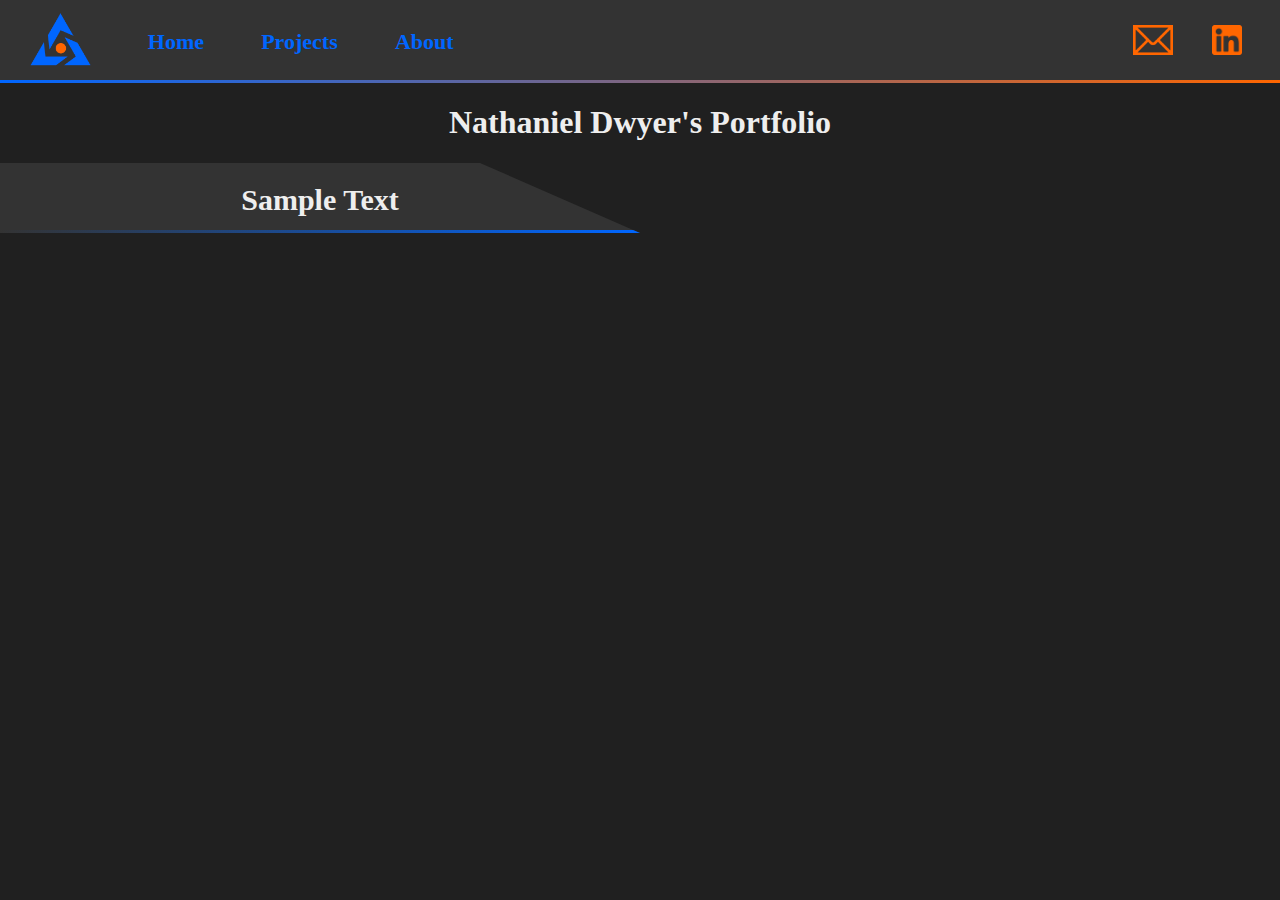
<file: index.html>
<!DOCTYPE html>
<html>
<head>
	<title>Nathaniel's Protfolio</title>
	<!-- Something to keep in mind here: we will have to eventually create different CSS sheets for when the site is seen on different sized devices -->
	<link rel="stylesheet" type="text/css" href="CSS/CSS-Large.css">
	<script type="text/javascript" src="JS/JS-Large.js"></script>
</head>
<body>
	<div class="nav-header">
		<a href="index.html">
			<img class="site-logo" src="Assets/Logo Prototype.png">
		</a>
		<div class="nav-bar">
			<a class="nav-item" href="index.html">Home</a>
			<a class="nav-item not-current-page" href="projects.html">Projects</a>
			<a class="nav-item not-current-page" href="about.html">About</a>
		</div>
		<a href="https://www.linkedin.com/in/nathanieldwyer/">
			<img class="linkedin-logo" src="Assets/LinkedIn-Icon-Orange.png">
		</a>
		<a href="mailto: nathaniel.t.dwyer@gmail.com">
			<img class="email-logo" src="Assets/Email-Icon-Orange.png">
		</a>
	</div>
	<div id="nav-accent"></div>
	<h1 id="pageTitle" onclick="changeTitle()">Nathaniel Dwyer's Portfolio</h1>
	<div class="sliced-div-container">
		<h1>Sample Text</h1>
		<div class="sliced-div-container-accent"></div>
	</div>
</body>
</html>
</file>
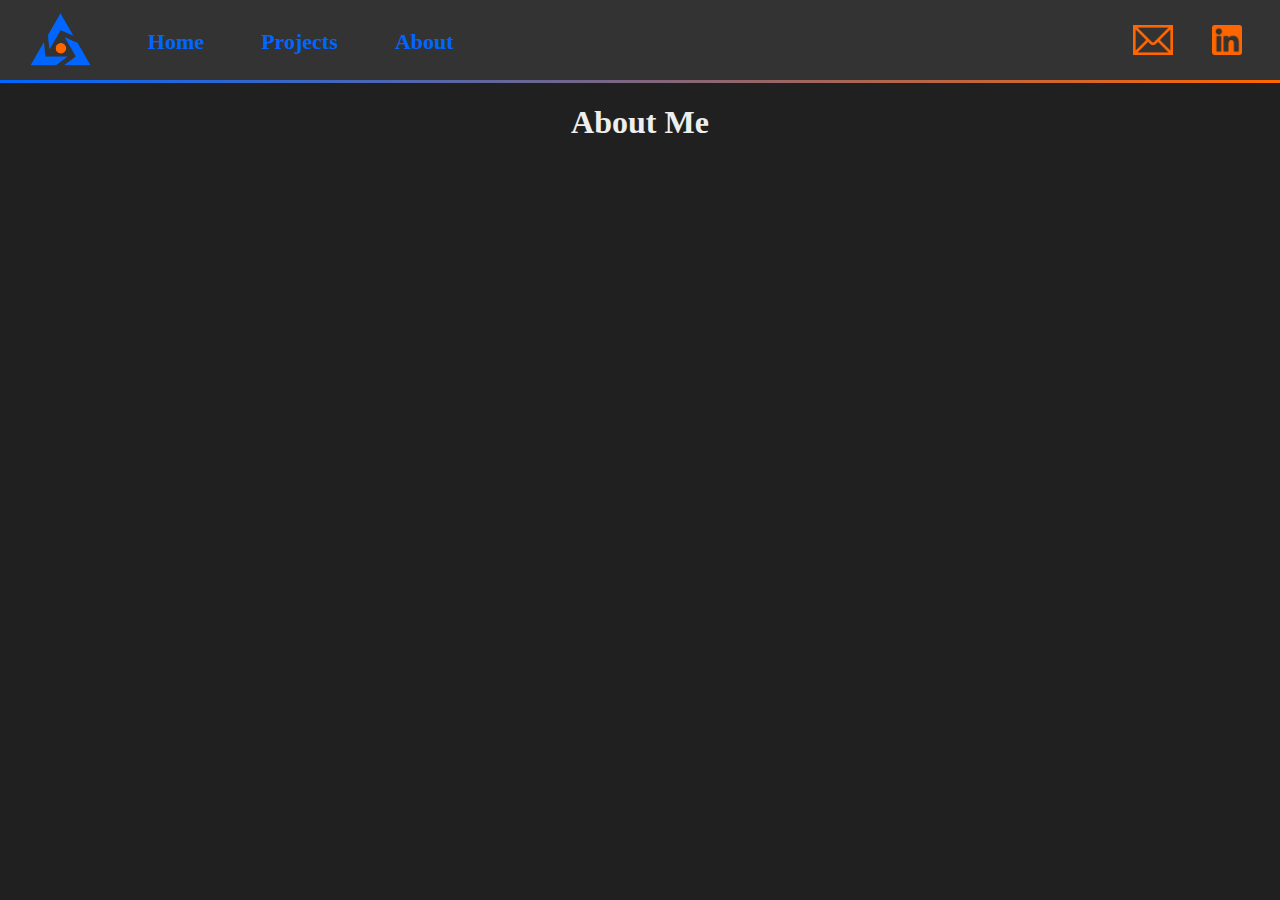
<file: about.html>
<!DOCTYPE html>
<html>
<head>
	<title>Nathaniel's Protfolio</title>
	<!-- Something to keep in mind here: we will have to eventually create different CSS sheets for when the site is seen on different sized devices -->
	<link rel="stylesheet" type="text/css" href="CSS/CSS-Large.css">
	<script type="text/javascript" src="JS/JS-Large.js"></script>
</head>
<body>
	<div class="nav-header">
		<a href="index.html">
			<img class="site-logo" src="Assets/Logo Prototype.png">
		</a>
		<div class="nav-bar">
			<a class="nav-item not-current-page" href="index.html">Home</a>
			<a class="nav-item not-current-page" href="projects.html">Projects</a>
			<a class="nav-item" href="about.html">About</a>
		</div>
		<a href="https://www.linkedin.com/in/nathanieldwyer/">
			<img class="linkedin-logo" src="Assets/LinkedIn-Icon-Orange.png">
		</a>
		<a href="mailto: nathaniel.t.dwyer@gmail.com">
			<img class="email-logo" src="Assets/Email-Icon-Orange.png">
		</a>
	</div>
	<div id="nav-accent"></div>
	<h1 id="pageTitle">About Me</h1>
</body>
</html>
</file>
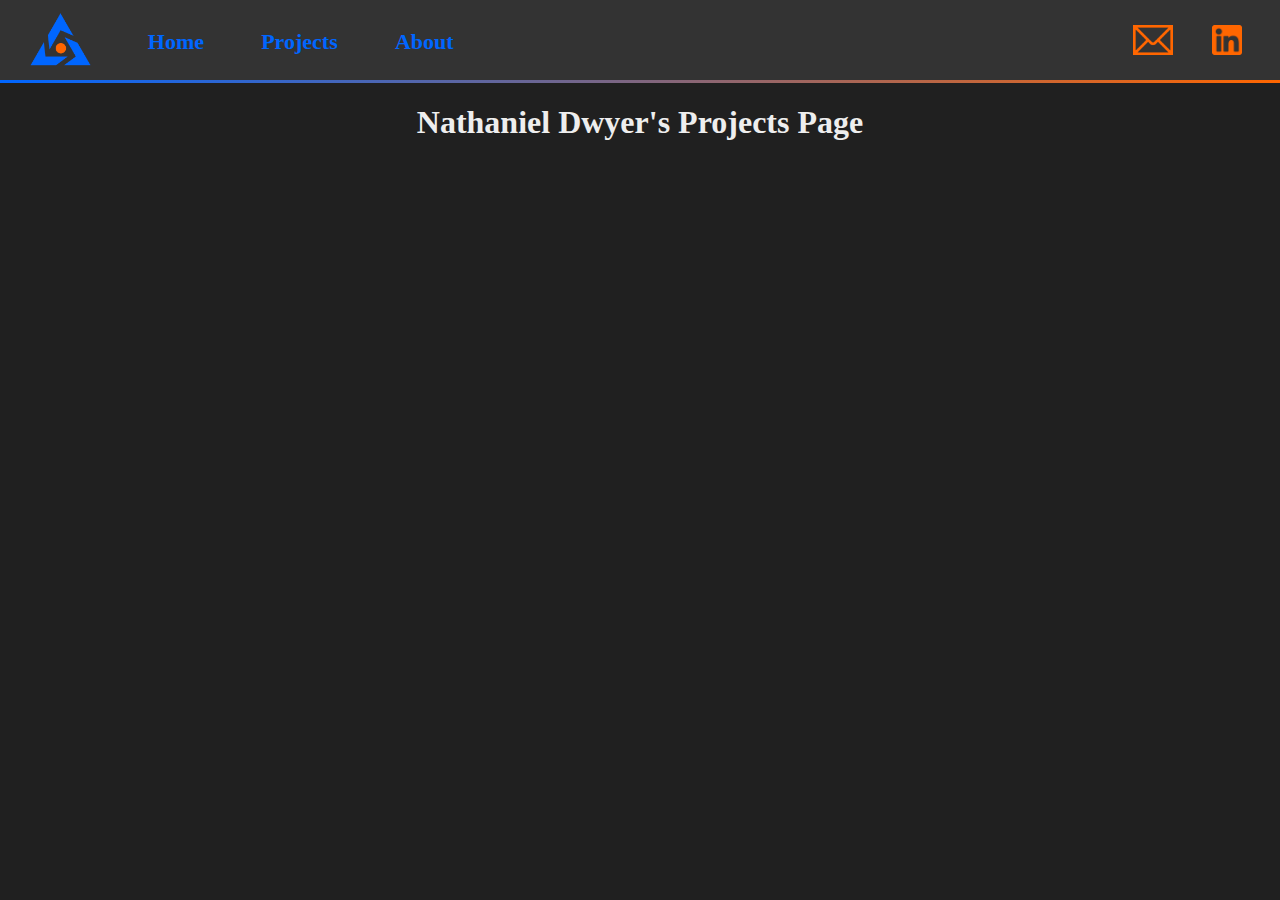
<file: projects.html>
<!DOCTYPE html>
<html>
<head>
	<title>Nathaniel's Protfolio</title>
	<!-- Something to keep in mind here: we will have to eventually create different CSS sheets for when the site is seen on different sized devices -->
	<link rel="stylesheet" type="text/css" href="CSS/CSS-Large.css">
	<script type="text/javascript" src="JS/JS-Large.js"></script>
</head>
<body>
	<div class="nav-header">
		<a href="index.html">
			<img class="site-logo" src="Assets/Logo Prototype.png">
		</a>
		<div class="nav-bar">
			<a class="nav-item not-current-page" href="index.html">Home</a>
			<a class="nav-item" href="projects.html">Projects</a>
			<a class="nav-item not-current-page" href="about.html">About</a>
		</div>
		<a href="https://www.linkedin.com/in/nathanieldwyer/">
			<img class="linkedin-logo" src="Assets/LinkedIn-Icon-Orange.png">
		</a>
		<a href="mailto: nathaniel.t.dwyer@gmail.com">
			<img class="email-logo" src="Assets/Email-Icon-Orange.png">
		</a>
	</div>
	<div id="nav-accent"></div>
	<h1 id="pageTitle">Nathaniel Dwyer's Projects Page</h1>
</body>
</html>
</file>
<file: CSS/CSS-Large.css>
/*
Color Pallete:

Color Theme Swatches in Hex
.Web-Portfolio-1-hex { color: #333333; } // Gray
.Web-Portfolio-2-hex { color: #FF6600; } // Orange
.Web-Portfolio-3-hex { color: #202020; } // Dark Gray
.Web-Portfolio-4-hex { color: #0066FF; } // Blue
.Web-Portfolio-5-hex { color: #EEEEEE; } // White

Color Theme Swatches in RGBA
.Web-Portfolio-1-rgba { color: rgba(51, 51, 51, 1); }
.Web-Portfolio-2-rgba { color: rgba(255, 102, 0, 1); }
.Web-Portfolio-3-rgba { color: rgba(32, 32, 32, 1); }
.Web-Portfolio-4-rgba { color: rgba(0, 102, 255, 1); }
.Web-Portfolio-5-rgba { color: rgba(238, 238, 238, 1); }

Color Theme Swatches in HSLA
.Web-Portfolio-1-hsla { color: hsla(0, 0, 20, 1); }
.Web-Portfolio-2-hsla { color: hsla(24, 100, 50, 1); }
.Web-Portfolio-3-hsla { color: hsla(0, 0, 12, 1); }
.Web-Portfolio-4-hsla { color: hsla(216, 100, 50, 1); }
.Web-Portfolio-5-hsla { color: hsla(0, 0, 93, 1); }
*/


/* We can also create user-defined variables to store custome values to be used through out this CSS document */
/* Defining a variable: '--variable-name:  value;' */
/* Recalling a variable: 'var(--variable-name);' */
/* We cna also calculate math expersions using the calc() function; just make sure to surround any operands with whitespace */
:root {
  --color-scheme-gray: #333333;
  --color-scheme-dark-gray: #202020;
  --color-scheme-white: #EEEEEE;
  --color-scheme-blue: #0066FF;
  --color-scheme-orange: #FF6600;
  --navbar-header-height: 80px;
}


* {
	box-sizing: border-box;
}
body {
	padding-top: var(--navbar-header-height);
	min-height: 100vh;
	margin: 0px;
	font-family: Trebuchet MS;
	color: var(--color-scheme-white);
	background-color: var(--color-scheme-dark-gray);
}

h1 {
	text-align: center;
}

.site-logo {
	--site-logo-height: 70px;
	--vertical-margin: calc(calc(var(--navbar-header-height) - var(--site-logo-height)) / 2);
	margin: var(--vertical-margin) 2vw;
	height: var(--site-logo-height);
	width: var(--site-logo-height); /* icon is square */
}

.linkedin-logo {
	--linkedin-logo-height: 30px;
	--vertical-margin: calc(calc(var(--navbar-header-height) - var(--linkedin-logo-height)) / 2);	
	margin: var(--vertical-margin) 3vw var(--vertical-margin) 1.5vw;
	height: var(--linkedin-logo-height);
	width: var(--linkedin-logo-height); /* icon is square */
	float: right;
}

.email-logo {
	--email-logo-height: 30px;
	--vertical-margin: calc(calc(var(--navbar-header-height) - var(--email-logo-height)) / 2);
	margin: var(--vertical-margin) 1.5vw;
	height: var(--email-logo-height);
	width: calc(var(--email-logo-height) * 1.35); /* to keep the icon's relative dimentions */
	float: right;
}

.nav-header { 
	height: var(--navbar-header-height);
	width: 100%;
	top: 0px;
	position: fixed;
	background-color: var(--color-scheme-gray);
}

.nav-bar {
	--nav-item-font-size: 22px;
	--vertical-margin: calc(calc(var(--navbar-header-height) - var(--nav-item-font-size)) / 2);
	margin: var(--vertical-margin) auto;
	display: inline-block;
	position: absolute;
}

.nav-item {
	/* --nav-item-font-size inherited from nav-bar */
	margin: auto 2vw;
	color: var(--color-scheme-blue);
	text-decoration: none;
	font-weight: bold;
	font-size: var(--nav-item-font-size);
	vertical-align: middle;
	border: 1px solid transparent;

}

.not-current-page:hover {
    /*this is so that when the user hovers over the navigation links they will fade to orange color*/
    
    animation-name: nav-fade;
    /*refer to @keyframes at the bottom of this file*/
    
    animation-duration: 0.3s;
    animation-fill-mode: forwards;
    /*this is so that the animation pauses on the last frame*/
}

#nav-accent {
	height: 3px;
	background-image: linear-gradient(to right, var(--color-scheme-blue) , var(--color-scheme-orange));
}

.sliced-div-container {
	--sliced-div-container-height: 70px;
	--accent-color-height:  3px;
	height: var(--sliced-div-container-height);
	width: 50%;
	/* The clip-path attribute gives the div the 'sliced-off' tail */
	clip-path: polygon(0 0, 75% 0, 100% 100%, 0 100%);
	float: left;
	background-color: var(--color-scheme-gray);
}

.sliced-div-container h1 {
	/* Selects all <h1> elements inside 'angled-dive-container' class elements */
	--font-size: 30px;
	--vertical-margin: calc(calc(var(--sliced-div-container-height) - var(--font-size)) / 2);
	margin: var(--vertical-margin) auto;
	font-size: var(--font-size);
	height: calc(var(--font-size) - var(--accent-color-height));
}

.sliced-div-container-accent {
	height: var(--accent-color-height);
	background-image: linear-gradient(to right, var(--color-scheme-gray) , var(--color-scheme-blue));
}

@keyframes nav-fade {
    from {
        color: var(--color-scheme-blue);
    }
    to {
        color: var(--color-scheme-orange);
    }
}
</file>
